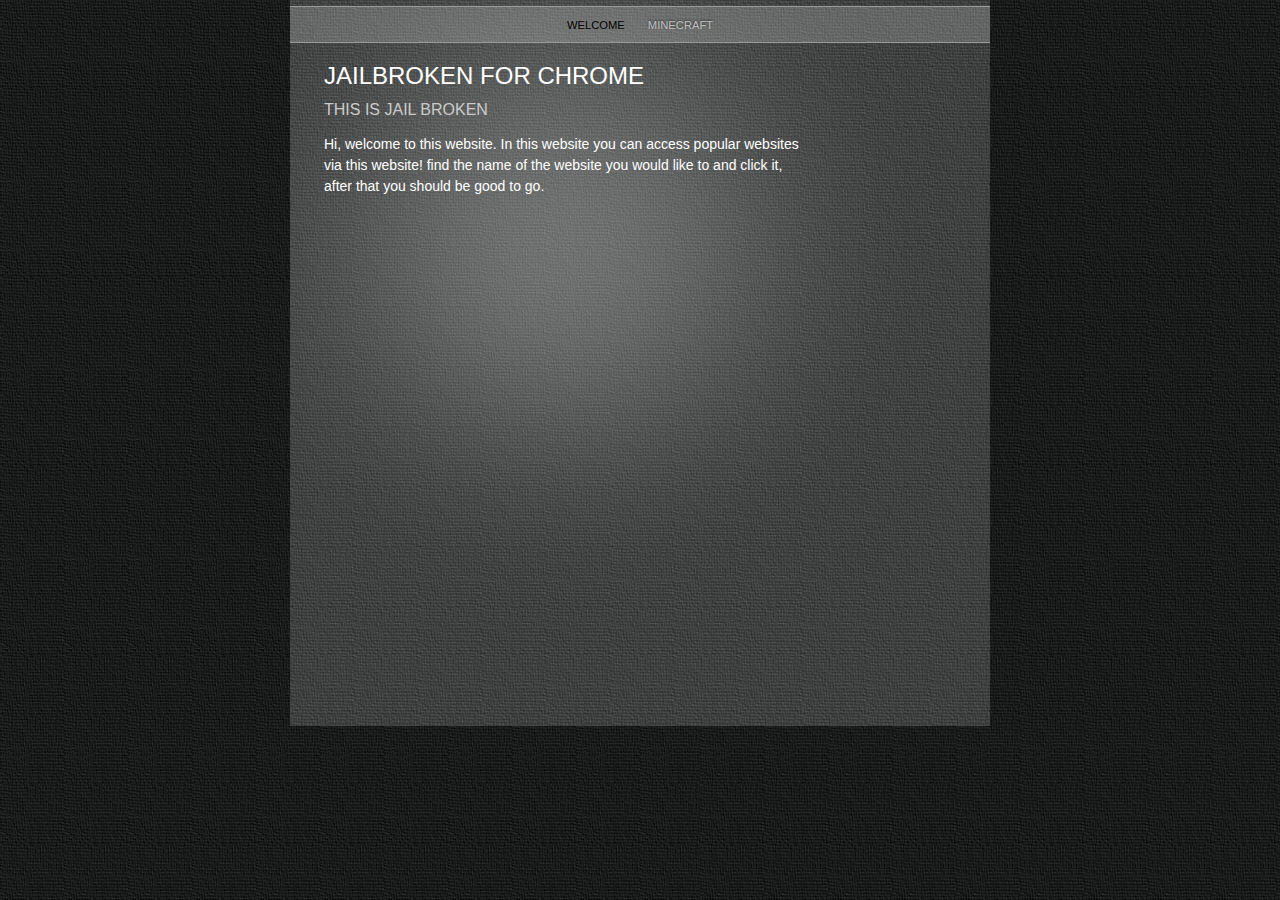
<file: index.html>
<?xml version="1.0" encoding="UTF-8"?><!DOCTYPE html PUBLIC "-//W3C//DTD XHTML 1.0 Transitional//EN" "http://www.w3.org/TR/xhtml1/DTD/xhtml1-transitional.dtd"><html xmlns="http://www.w3.org/1999/xhtml"><head><title></title><meta http-equiv="refresh" content="0;url= unblocked/Welcome.html" /></head><body></body></html>
</file>
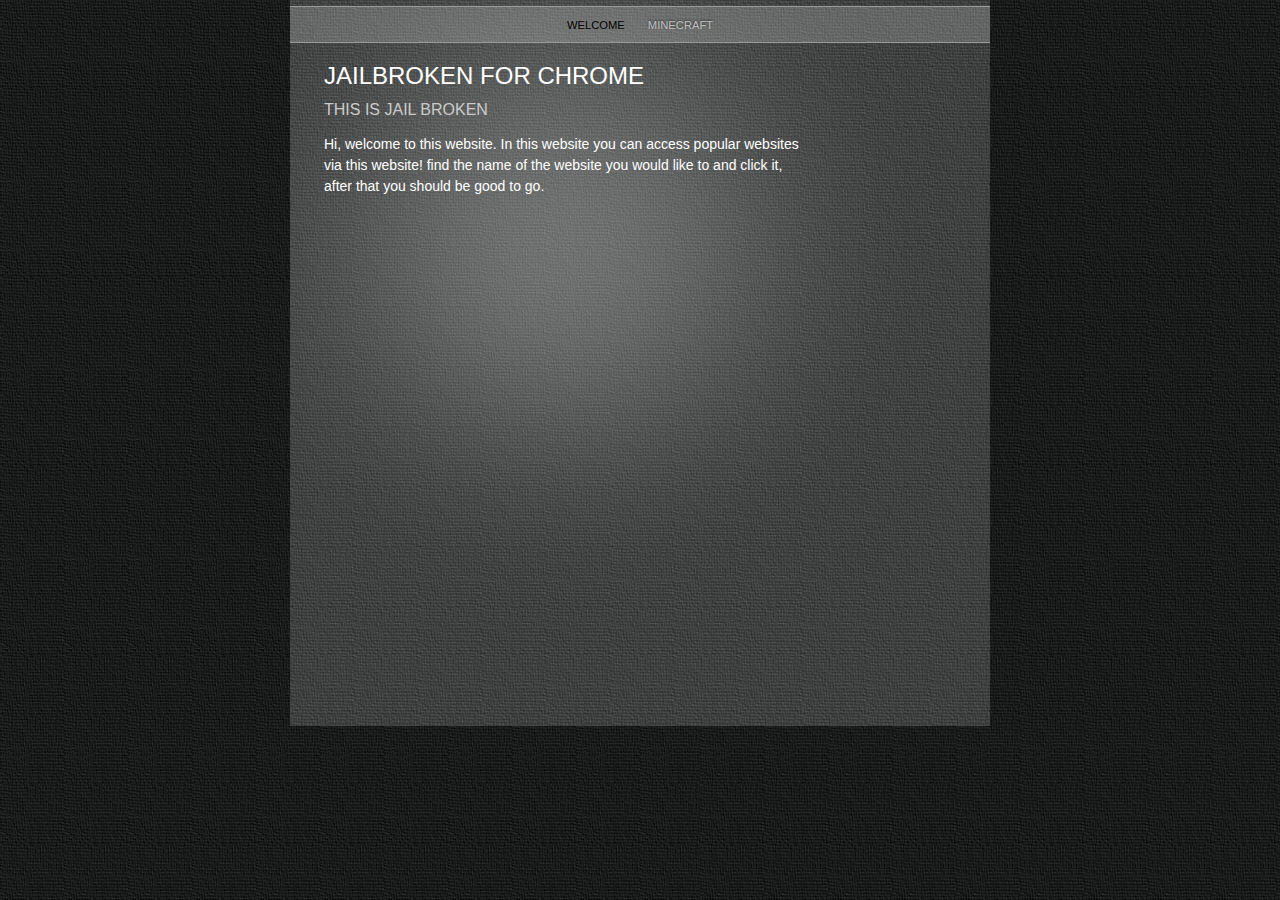
<file: unblocked/index.html>
<?xml version="1.0" encoding="UTF-8"?><!DOCTYPE html PUBLIC "-//W3C//DTD XHTML 1.0 Transitional//EN" "http://www.w3.org/TR/xhtml1/DTD/xhtml1-transitional.dtd"><html xmlns="http://www.w3.org/1999/xhtml"><head><title></title><meta http-equiv="refresh" content="0;url= Welcome.html" /></head><body></body></html>
</file>
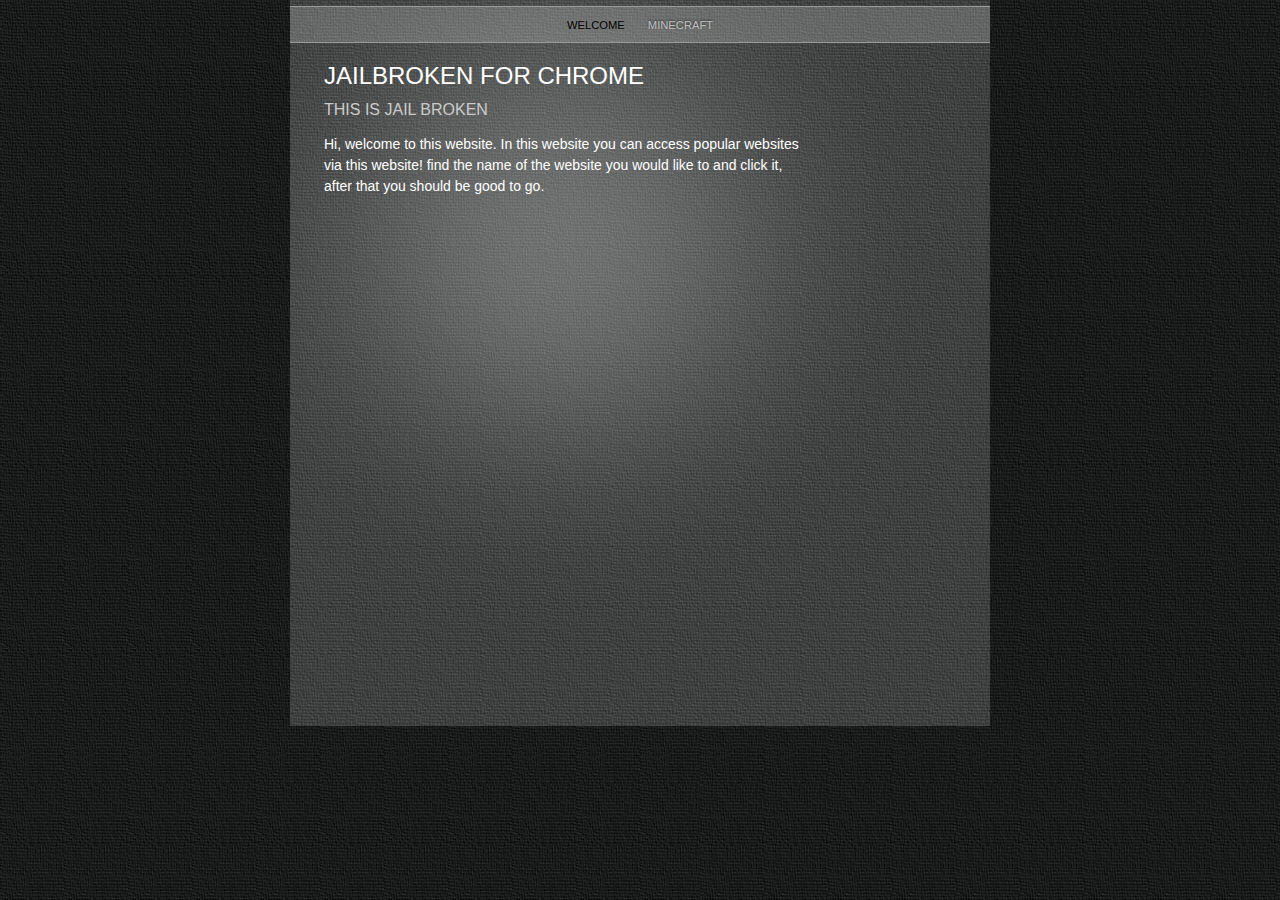
<file: unblocked/Welcome.html>
<?xml version="1.0" encoding="UTF-8"?>
<!DOCTYPE html PUBLIC "-//W3C//DTD XHTML 1.0 Transitional//EN" "http://www.w3.org/TR/xhtml1/DTD/xhtml1-transitional.dtd">


<html xmlns="http://www.w3.org/1999/xhtml" xml:lang="en" lang="en">
  <head>
    <meta http-equiv="Content-Type" content="text/html; charset=UTF-8" />
    <meta name="Generator" content="iWeb 3.0.2" />
    <meta name="iWeb-Build" content="local-build-20201209" />
    <meta http-equiv="X-UA-Compatible" content="IE=EmulateIE7" />
    <meta name="viewport" content="width=700" />
    <title>JAILBROKEN FOR CHROME</title>
    <link rel="stylesheet" type="text/css" media="screen,print" href="Welcome_files/Welcome.css" />
    <!--[if lt IE 8]><link rel='stylesheet' type='text/css' media='screen,print' href='Welcome_files/WelcomeIE.css'/><![endif]-->
    <!--[if gte IE 8]><link rel='stylesheet' type='text/css' media='screen,print' href='Media/IE8.css'/><![endif]-->
    <script type="text/javascript" src="Scripts/iWebSite.js"></script>
    <script type="text/javascript" src="Scripts/Widgets/SharedResources/WidgetCommon.js"></script>
    <script type="text/javascript" src="Scripts/Widgets/Navbar/navbar.js"></script>
    <script type="text/javascript" src="Welcome_files/Welcome.js"></script>
  </head>
  <body style="background: rgb(255, 255, 255) url(Welcome_files/PhotoGray_browser_bg-2.jpg) repeat scroll top left; margin: 0pt; " onload="onPageLoad();" onunload="onPageUnload();">
    <div style="text-align: center; ">
      <div style="margin-bottom: 0px; margin-left: auto; margin-right: auto; margin-top: 0px; overflow: hidden; position: relative; word-wrap: break-word;  text-align: left; width: 700px; " id="body_content">
        <div style="background: transparent url(Welcome_files/PhotoGray_bg_c-1.jpg) repeat scroll top left; width: 700px; ">
          <div style="margin-left: 0px; position: relative; width: 700px; z-index: 0; " id="nav_layer">
            <div style="height: 0px; line-height: 0px; " class="bumper"> </div>
            <div style="height: 700px; width: 700px;  height: 700px; left: 0px; position: absolute; top: -80px; width: 700px; z-index: 1; " class="tinyText style_SkipStroke">
              <img src="Welcome_files/Darkroom_spotlight.jpg" alt="" style="border: none; height: 700px; width: 700px; " />
            </div>
            <div style="height: 1px; line-height: 1px; " class="tinyText"> </div>
            <div class="com-apple-iweb-widget-navbar flowDefining" id="widget0" style="margin-left: 0px; margin-top: 5px; opacity: 1.00; position: relative; width: 700px; z-index: 1; ">
    
              <div id="widget0-navbar" class="navbar">

      
                <div id="widget0-bg" class="navbar-bg">

        
                  <ul id="widget0-navbar-list" class="navbar-list">
 <li></li> 
</ul>
                  
      
</div>
                
    
</div>
            </div>
            <script type="text/javascript"><!--//--><![CDATA[//><!--
new NavBar('widget0', 'Scripts/Widgets/Navbar', 'Scripts/Widgets/SharedResources', '.', {"path-to-root": "", "navbar-css": ".navbar {\n\tfont-family: Futura, 'Trebuchet MS', sans-serif;\n\ttext-transform: uppercase;\n\tfont-size: .7em;\n\tcolor: #C1C1C1;\n\tline-height: 25px;\n\ttext-align: center;\n\tpadding: 0px;\n\tbackground-image: url(Welcome_files\/PhotoGray_nav_bg.png);\n\t_background-image: url(Welcome_files\/PhotoGray_nav_bg.jpg);\n\tbackground-repeat: repeat-y;\n\tborder-top: 1px solid #999;\n\tborder-bottom: 1px solid #999;\n}\n\n.navbar-bg {\n\tpadding: 6px 0px 4px 0px;\n}\n\n.navbar ul {\n\tlist-style: none;\n\tmargin: 0px;\n\tpadding: 0px 10px 0px 10px;\n}\n\n.navbar ul li {\n\tdisplay: inline; \n\tlist-style-type: none;\n\tmargin: 0px;\n\tpadding: 0px 10px 0px 10px;\n}\n\n\n.noncurrent-page  a:visited {\n\ttext-decoration: none;\n\tcolor: #C1C1C1;\n\ttext-shadow: 0px -1px 2px #333;\n}\n\n.noncurrent-page  a {\n\ttext-decoration: none;\n\tcolor: #C1C1C1;\n\ttext-shadow: 0px -1px 2px #333;\n}\n\n\n.noncurrent-page a:hover {\n\ttext-decoration: none;\n\tcolor: #EC001E;\n\ttext-shadow: 0px -1px 2px #333;\n}\n\n.current-page a\n{\n\ttext-decoration: none;\n\tcolor: #000;\n\ttext-shadow: 0px -1px 2px #7E7E7E;\n}\n\n.current-page a:visited\n{\n\ttext-decoration: none;\n\tcolor: #000;\n\ttext-shadow: 0px -1px 2px #7E7E7E;\n}\n\n", "current-page-GUID": "CCBD9DCE-26C7-49D5-AAFE-5FC8453031C9", "isCollectionPage": "NO"});
//--><!]]></script>
            <div style="clear: both; height: 0px; line-height: 0px; " class="spacer"> </div>
          </div>
          <div style="height: 52px; margin-left: 0px; position: relative; width: 700px; z-index: 10; " id="header_layer">
            <div style="height: 0px; line-height: 0px; " class="bumper"> </div>
            <div id="id1" style="height: 39px; left: 30px; position: absolute; top: 13px; width: 640px; z-index: 1; " class="style_SkipStroke_1 shape-with-text">
              <div class="text-content style_External_640_39" style="padding: 0px; ">
                <div class="style">
                  <p style="padding-bottom: 0pt; padding-top: 0pt; " class="Header">JAILBROKEN FOR CHROME</p>
                </div>
              </div>
            </div>
          </div>
          <div style="margin-left: 0px; position: relative; width: 700px; z-index: 5; " id="body_layer">
            <div style="height: 0px; line-height: 0px; " class="bumper"> </div>
            <div style="height: 1px; line-height: 1px; " class="tinyText"> </div>
            <div style="margin-left: 30px; margin-top: 34px; position: relative; width: 485px; z-index: 1; " class="style_SkipStroke_2 shape-with-text flowDefining">
              <div class="text-content style_External_485_446" style="padding: 0px; ">
                <div class="style">
                  <p style="padding-bottom: 0pt; padding-top: 0pt; " class="Body">Hi, welcome to this website. In this website you can access popular websites via this website! find the name of the website you would like to and click it, after that you should be good to go.</p>
                </div>
                <div style="height: 375px; line-height: 375px; " class="tinyText"> </div>
              </div>
            </div>
            


            <div id="id2" style="height: 29px; left: 30px; position: absolute; top: 0px; width: 485px; z-index: 1; " class="style_SkipStroke_3 shape-with-text">
              <div class="text-content graphic_shape_layout_style_default_External_485_29" style="padding: 0px; ">
                <div class="graphic_shape_layout_style_default">
                  <p style="padding-bottom: 0pt; padding-top: 0pt; " class="Title">this is jail broken</p>
                </div>
              </div>
            </div>
            


            <div id="id3" style="height: 187px; left: 532px; position: absolute; top: 277px; width: 138px; z-index: 1; " class="style_SkipStroke_4 shape-with-text">
              <div class="text-content graphic_textbox_layout_style_default_External_138_187" style="padding: 0px; ">
                <div class="graphic_textbox_layout_style_default"></div>
              </div>
            </div>
            <div style="height: 0px; line-height: 0px; " class="spacer"> </div>
          </div>
          <div style="height: 150px; margin-left: 0px; position: relative; width: 700px; z-index: 15; " id="footer_layer">
            <div style="height: 0px; line-height: 0px; " class="bumper"> </div>
          </div>
        </div>
      </div>
    </div>
  </body>
</html>
</file>
<file: unblocked/Welcome_files/Welcome.css>
.style {
    padding: 4px;
}
.style_SkipStroke_2 {
    background: transparent;
    opacity: 1.00;
}
.style_SkipStroke_3 {
    background: transparent;
    opacity: 1.00;
}
.style_SkipStroke {
    background: transparent;
    opacity: 1.00;
}
.style_SkipStroke_1 {
    background: transparent;
    opacity: 1.00;
}
.style_External_640_39 {
    position: relative;
}
.style_External_485_446 {
    position: relative;
}
.style_SkipStroke_4 {
    background: transparent;
    opacity: 1.00;
}
.Body {
    color: rgb(255, 255, 255);
    font-family: 'Futura-Medium', 'Futura', 'Trebuchet MS', sans-serif;
    font-size: 14px;
    font-stretch: normal;
    font-style: normal;
    font-variant: normal;
    font-weight: 500;
    letter-spacing: 0;
    line-height: 21px;
    margin-bottom: 0px;
    margin-left: 0px;
    margin-right: 0px;
    margin-top: 0px;
    opacity: 1.00;
    padding-bottom: 0px;
    padding-top: 0px;
    text-align: left;
    text-decoration: none;
    text-indent: 0px;
    text-transform: none;
}
.Header {
    color: rgb(255, 255, 255);
    font-family: 'Futura-Medium', 'Futura', 'Trebuchet MS', sans-serif;
    font-size: 24px;
    font-stretch: normal;
    font-style: normal;
    font-variant: normal;
    font-weight: 500;
    letter-spacing: 0;
    line-height: 32px;
    margin-bottom: 0px;
    margin-left: 0px;
    margin-right: 0px;
    margin-top: 0px;
    opacity: 1.00;
    padding-bottom: 0px;
    padding-top: 0px;
    text-align: left;
    text-decoration: none;
    text-indent: 0px;
    text-transform: uppercase;
}
.Normal {
    padding: 4px;
}
.Normal_External_485_446 {
    position: relative;
}
.Normal_External_640_39 {
    position: relative;
}
.Title {
    color: rgb(203, 203, 203);
    font-family: 'Futura-Medium', 'Futura', 'Trebuchet MS', sans-serif;
    font-size: 16px;
    font-stretch: normal;
    font-style: normal;
    font-variant: normal;
    font-weight: 500;
    letter-spacing: 0;
    line-height: 21px;
    margin-bottom: 0px;
    margin-left: 0px;
    margin-right: 0px;
    margin-top: 0px;
    opacity: 1.00;
    padding-bottom: 0px;
    padding-top: 0px;
    text-align: left;
    text-decoration: none;
    text-indent: 0px;
    text-transform: uppercase;
}
.graphic_generic_body_textbox_style_default_SkipStroke {
    background: transparent;
    opacity: 1.00;
}
.graphic_generic_header_textbox_style_default_SkipStroke {
    background: transparent;
    opacity: 1.00;
}
.graphic_generic_title_textbox_style_default_SkipStroke {
    background: transparent;
    opacity: 1.00;
}
.graphic_image_style_default_SkipStroke {
    background: transparent;
    opacity: 1.00;
}
.graphic_image_style_default_2_SkipStroke {
    background: transparent;
    opacity: 1.00;
}
.graphic_shape_layout_style_default {
    padding: 4px;
}
.graphic_shape_layout_style_default_External_485_29 {
    position: relative;
}
.graphic_textbox_layout_style_default_External_138_187 {
    position: relative;
}
.graphic_textbox_layout_style_default {
    padding: 4px;
}
.graphic_textbox_style_default_SkipStroke {
    background: transparent;
    opacity: 1.00;
}
.bumper {
    font-size: 1px;
    line-height: 1px;
}
.tinyText {
    font-size: 1px;
    line-height: 1px;
}
#widget0 a:hover {
    color: rgb(189, 37, 44);
    text-decoration: none;
}
#widget0 a:visited {
    color: rgb(121, 121, 124);
    text-decoration: none;
}
#widget0 a {
    color: rgb(203, 203, 203);
    text-decoration: none;
}
.spacer {
    font-size: 1px;
    line-height: 1px;
}
body { 
    -webkit-text-size-adjust: none;
}
div { 
    overflow: visible; 
}
img { 
    border: none; 
}
.InlineBlock { 
    display: inline; 
}
.InlineBlock { 
    display: inline-block; 
}
.inline-block {
    display: inline-block;
    vertical-align: baseline;
    margin-bottom:0.3em;
}
.inline-block.shape-with-text {
    vertical-align: bottom;
}
.vertical-align-middle-middlebox {
    display: table;
}
.vertical-align-middle-innerbox {
    display: table-cell;
    vertical-align: middle;
}
div.paragraph {
    position: relative;
}
li.full-width {
    width: 100;
}
</file>
<file: unblocked/Welcome_files/WelcomeIE.css>
.inline-block {
    display: inline;
    vertical-align: baseline;
    margin-bottom:-2em;
    margin-top:2em;
    position:relative;
    top:-2em;
}
.vertical-align-middle-middlebox {
    display: block;
    height: auto;
    position: absolute;
    top: 50%;
}
.vertical-align-middle-innerbox {
    display: block;
    position: relative;
    top: -50%;
}
li.full-width {
    width: auto;
}
li div div.inline-block a img {
    text-indent: 0;
}
img {
    -ms-interpolation-mode: bicubic;
}
</file>
<file: unblocked/Media/IE8.css>
.inline-block {
    display: inline-block;
    vertical-align: baseline;
}
li.full-width {
    width: auto;
}
li div div.inline-block a img {
    text-indent: 0;
}   
img {
    -ms-interpolation-mode: bicubic;
}
</file>
